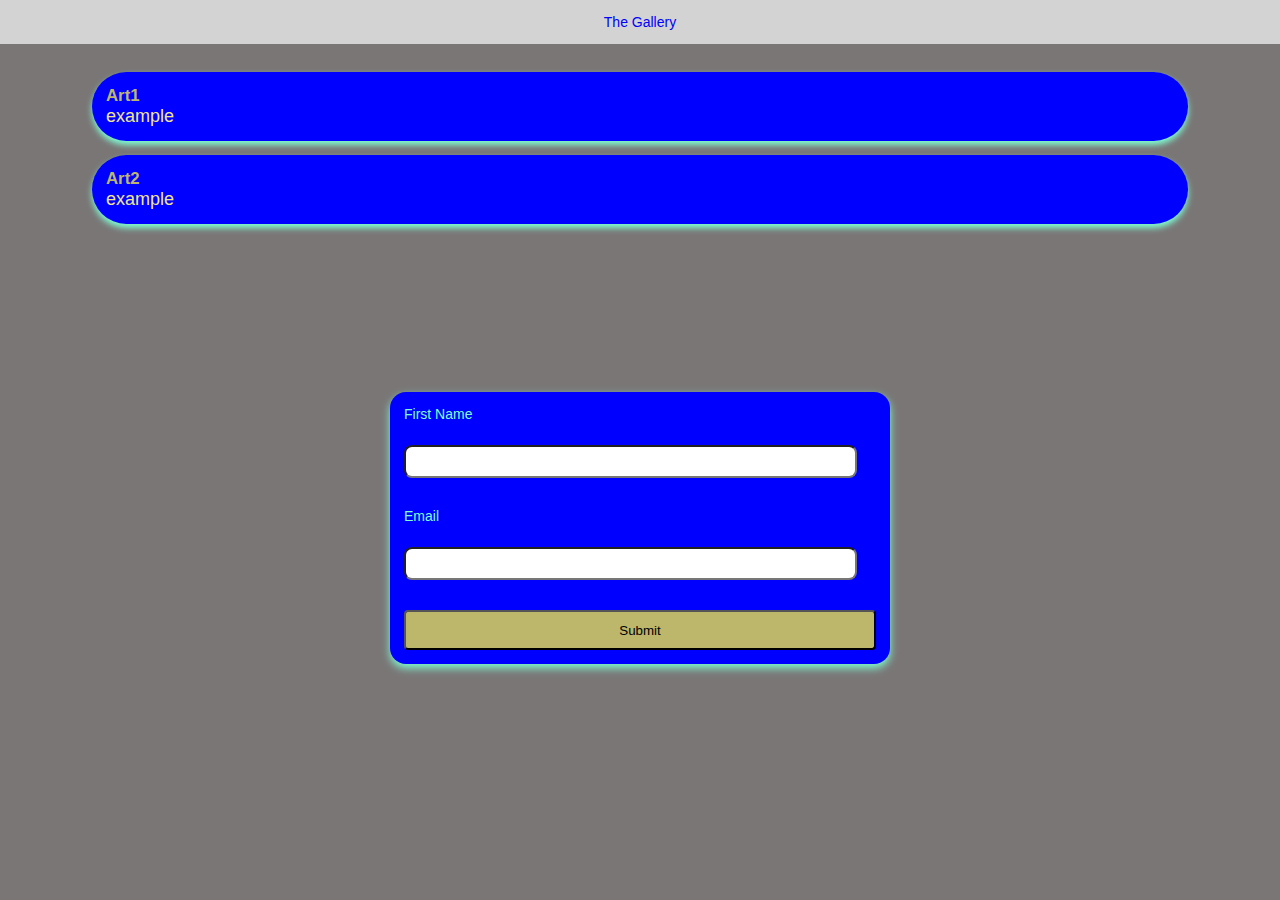
<file: index.html>
<!DOCTYPE html>
<html lang="en">
  <head>
    <meta charset="UTF-8" />
    <meta name="viewport" content="width=device-width, initial-scale=1.0" />
    <link rel="stylesheet" href="style.css" />
    <title>Gallery</title>
  </head>
  <body>
    <header>The Gallery</header>
    <section class="grid">
      <div class="grid1">
        <h3>Art1</h3>
        <p>example</p>
      </div>
      <div class="grid1">
        <h3>Art2</h3>
        <p>example</p>
      </div>
    </section>
    <section class="info">
      <form action="thankyou.html">
        <label for="text">First Name</label><br />
        <input type="text" id="text" name="text" /><br />
        <br />

        <label for="email">Email</label><br />
        <input type="email" id="email" name="email" /><br /><br />
        <input type="submit" value="Submit" />
      </form>
    </section>
  </body>
</html>
</file>
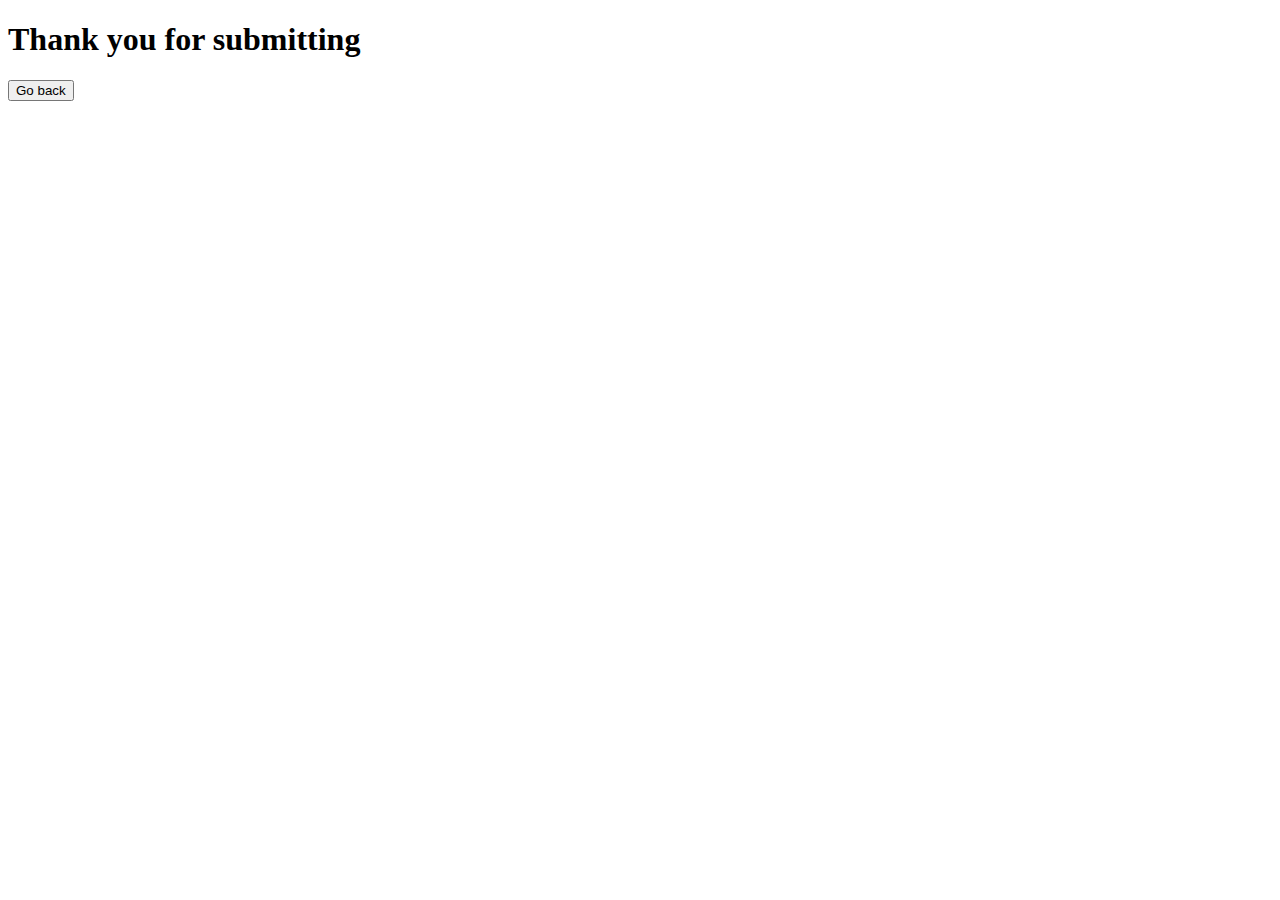
<file: thankyou.html>
<!DOCTYPE html>
<html lang="en">
<head>
    <meta charset="UTF-8">
    <meta name="viewport" content="width=device-width, initial-scale=1.0">
    <title>Document</title>
</head>
<body>
    <h1>Thank you for submitting</h1>
    <form action="index.html"><button>Go back</button></form>
</body>
</html>
</file>
<file: style.css>
:root {
  font-size: 14px;
}

/* Reset margin and padding. Seen this was good practice in a short video*/
* {
  margin: 0;
  padding: 0;
  box-sizing: border-box;
}

/* flex */
body {
  font-family: Arial, Helvetica, sans-serif;
  background-color: rgb(122, 118, 118);
  color: aquamarine;
  display: flex;
  flex-direction: column;
  align-items: center;
  min-height: 100vh;
}
/* Added z-index */
header {
  width: 100%;
  padding: 1rem;
  position: static;
  top: 0;
  text-align: center;
  background-color: lightgray;
  color: blue;
  z-index: 10;
}
/* grid */
.grid {
  display: grid;
  grid-template-columns: repeat(auto-fill);
  gap: 1rem;
  width: 90%;
  padding: 2rem;
  max-width: 1400px;
}

.grid1 {
  background-color: blue;
  padding: 1rem;
  border-radius: 8rem;
  box-shadow: 0 4px 6px;
}

.grid1:hover {
  transform: scale(1.05);
}
/*  Hierarchical selector for text inside  */
.grid1 h3 {
  font-size: larger;
  color: darkkhaki;
}

.grid1 p {
  font-size: large;
  color: khaki;
}

.info {
  width: 100%;
  max-width: 500px;
  background-color: blue;
  padding: 1rem;
  margin-top: 10rem;
  border-radius: 16px;
  box-shadow: 0 4px 8px;
}

.info label {
  display: block;
  font-size: 1rem;
  margin-bottom: 0.5rem;
}

.info input[type="text"],
.info input[type="email"] {
  width: 96%;
  padding: 0.5rem;
  margin-bottom: 1rem;
  border-radius: 8px;
}

.info input[type="submit"] {
  width: 100%;
  padding: 0.75rem;
  background-color: darkkhaki;
  color: black;
  border-radius: 4px;
  cursor: pointer;
}

.info input[type="submit"]:hover {
  background-color: khaki;
}

@media (max-width: 768px) {
  .grid {
    grid-template-columns: 1fr;
  }
  .info {
    padding: 1.5rem;
  }
}

@media (max-width: 480px) {
  header {
    font-size: 1.2rem;
  }
  .info {
    padding: 1rem;
  }
}
</file>
